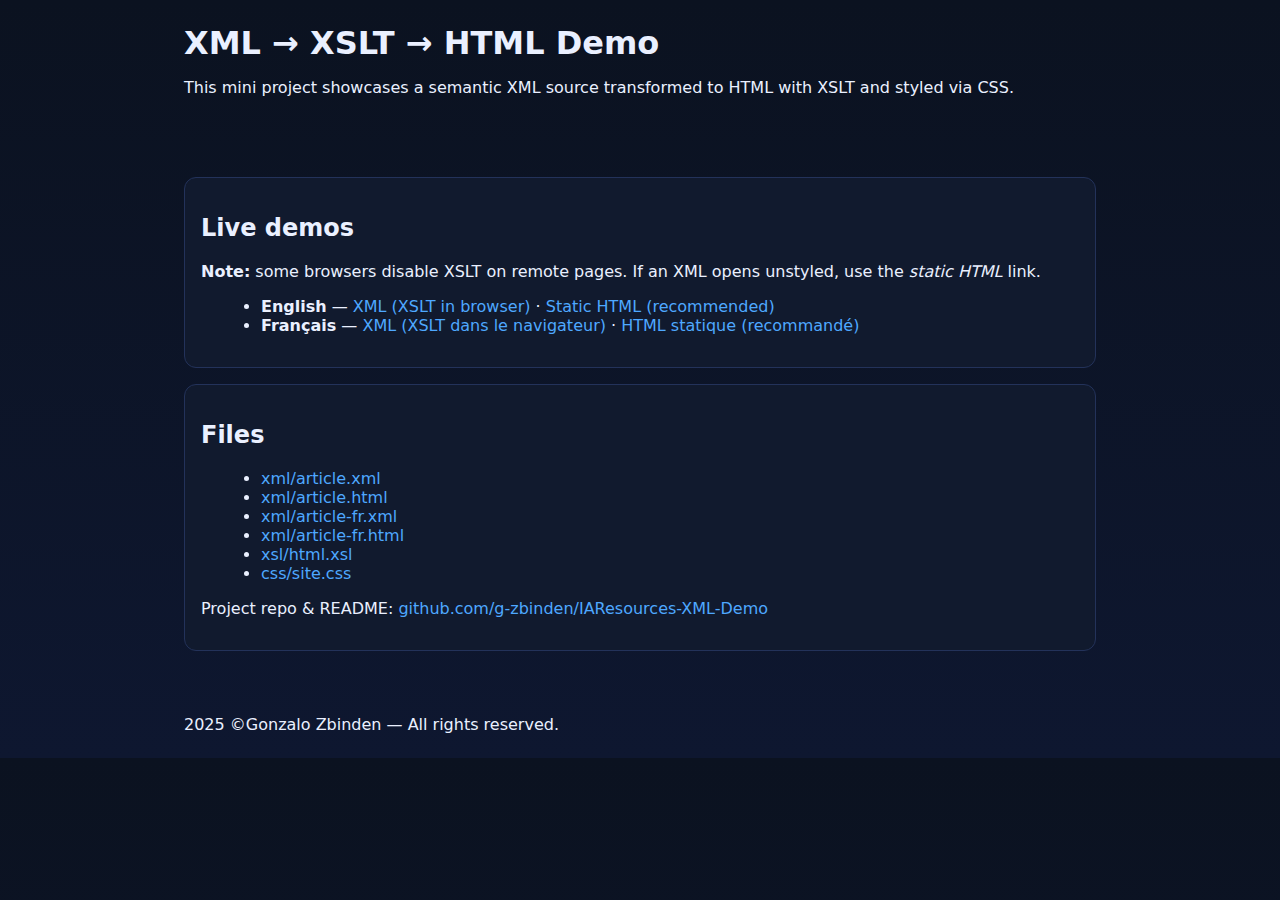
<file: index.html>
<!doctype html>
<html lang="en">
<head>
  <meta charset="utf-8" />
  <meta name="viewport" content="width=device-width, initial-scale=1" />
  <title>XML → XSLT → HTML Demo</title>
  <link rel="stylesheet" href="./css/site.css">
</head>
<body>
  <header>
    <h1>XML → XSLT → HTML Demo</h1>
    <p>This mini project showcases a semantic XML source transformed to HTML with XSLT and styled via CSS.</p>
  </header>

  <main>
    <section>
      <h2>Live demos</h2>
      <p><strong>Note:</strong> some browsers disable XSLT on remote pages. If an XML opens unstyled, use the <em>static HTML</em> link.</p>
      <ul>
        <li><strong>English</strong> — 
          <a href="./xml/article.xml" target="_blank" rel="noopener">XML (XSLT in browser)</a> ·
          <a href="./xml/article.html" target="_blank" rel="noopener">Static HTML (recommended)</a>
        </li>
        <li><strong>Français</strong> — 
          <a href="./xml/article-fr.xml" target="_blank" rel="noopener">XML (XSLT dans le navigateur)</a> ·
          <a href="./xml/article-fr.html" target="_blank" rel="noopener">HTML statique (recommandé)</a>
        </li>
      </ul>
    </section>

    <section>
      <h2>Files</h2>
      <ul>
        <li><a href="./xml/article.xml" target="_blank" rel="noopener">xml/article.xml</a></li>
        <li><a href="./xml/article.html" target="_blank" rel="noopener">xml/article.html</a></li>
        <li><a href="./xml/article-fr.xml" target="_blank" rel="noopener">xml/article-fr.xml</a></li>
        <li><a href="./xml/article-fr.html" target="_blank" rel="noopener">xml/article-fr.html</a></li>
        <li><a href="./xsl/html.xsl" target="_blank" rel="noopener">xsl/html.xsl</a></li>
        <li><a href="./css/site.css" target="_blank" rel="noopener">css/site.css</a></li>
      </ul>
      <p>Project repo & README: 
        <a href="https://github.com/g-zbinden/IAResources-XML-Demo" target="_blank" rel="noopener">
          github.com/g-zbinden/IAResources-XML-Demo
        </a>
      </p>
    </section>
  </main>

  <footer>2025 ©Gonzalo Zbinden — All rights reserved.</footer>
</body>
</html>
</file>
<file: css/site.css>
:root{
  --bg:#0b1220; --fg:#eaf0ff; --muted:#a8b3cf; --card:#111a2e; --accent:#4ea8ff;
}
*{box-sizing:border-box}
body{margin:0;font-family:Inter,system-ui,Arial,sans-serif;background:linear-gradient(180deg,#0b1220 0,#0e1730 100%);color:var(--fg)}
a{color:var(--accent);text-decoration:none}
header,main,footer{max-width:960px;margin:auto;padding:24px}
header h1{margin:0 0 10px}
section{background:var(--card);border:1px solid #23325a;border-radius:12px;padding:16px;margin:16px 0}
ul{margin-left:20px}
code,pre{background:#0e1730;border:1px solid #23325a;border-radius:8px;padding:2px 6px}
.article-meta{font-size:.95rem;color:var(--muted);margin-bottom:12px}
figure{margin:16px 0}
figcaption{color:var(--muted);font-size:.9rem}
</file>
